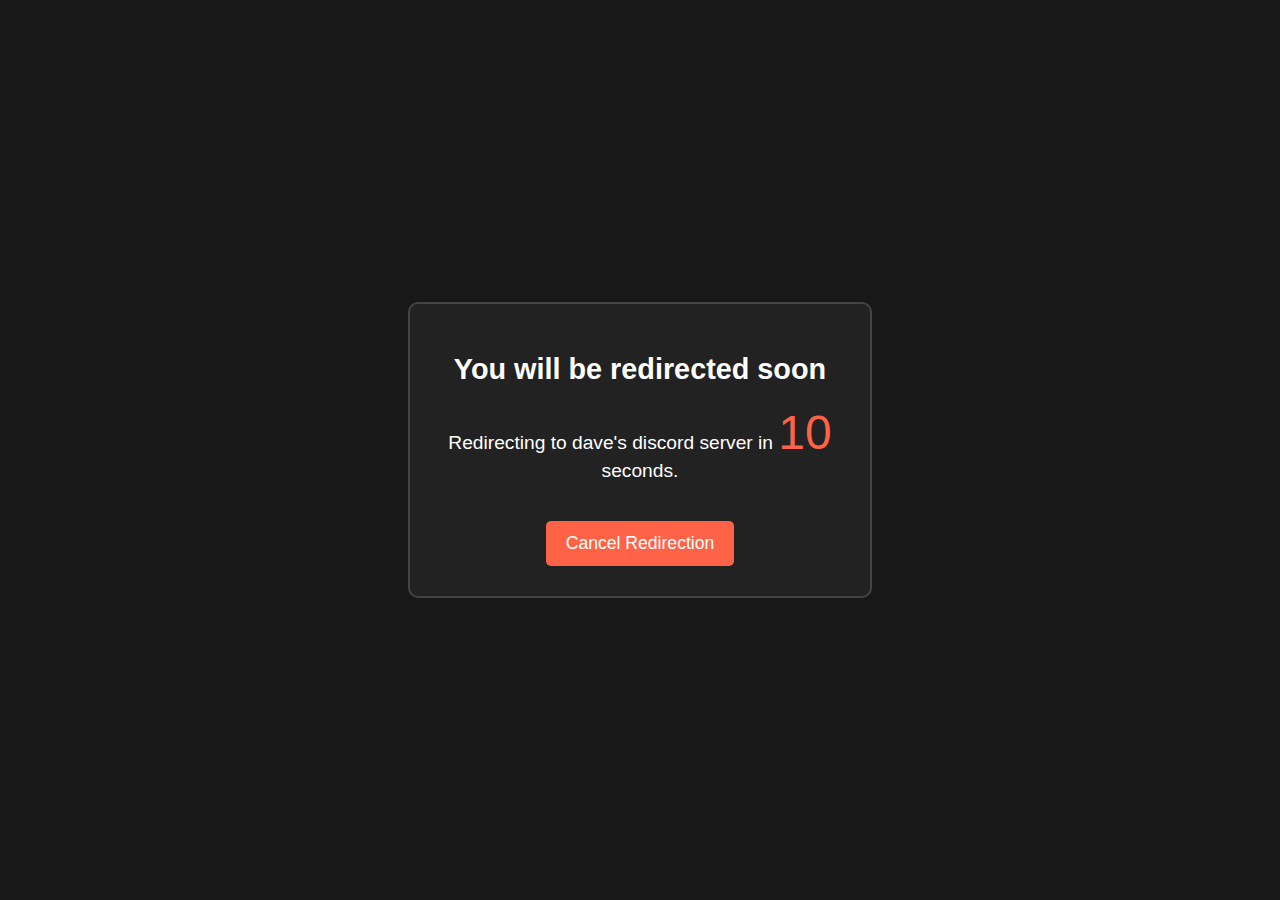
<file: dave/index.html>
<!DOCTYPE html>
<html lang="en">
<head>
    <meta charset="UTF-8">
    <meta name="viewport" content="width=device-width, initial-scale=1.0">
    <title>Advanced Redirect Page - Dark Theme</title>
    <style>
        body {
            font-family: Arial, sans-serif;
            display: flex;
            justify-content: center;
            align-items: center;
            height: 100vh;
            background-color: #181818;
            color: white;
            margin: 0;
        }
        .container {
            text-align: center;
            padding: 30px;
            border: 2px solid #444;
            background-color: #222;
            border-radius: 10px;
            width: 80%;
            max-width: 400px;
        }
        h1 {
            font-size: 1.8em;
            margin-bottom: 10px;
        }
        p {
            font-size: 1.2em;
        }
        .timer {
            font-size: 2.5em;
            color: #ff6347;
        }
        .cancel-btn {
            background-color: #ff6347;
            color: white;
            padding: 12px 20px;
            border: none;
            border-radius: 5px;
            cursor: pointer;
            font-size: 1.1em;
            margin-top: 20px;
        }
        .cancel-btn:hover {
            background-color: #e55347;
        }
        .cancel-btn:active {
            background-color: #cc4437;
        }
    </style>
</head>
<body>
    <div class="container">
        <h1>You will be redirected soon</h1>
        <p>Redirecting to <span id="redirect-url">dave's discord server</span> in <span class="timer" id="timer">10</span> seconds.</p>
        <button class="cancel-btn" id="cancelBtn">Cancel Redirection</button>
    </div>

    <script>
        const redirectUrl = 'https://discord.gg/gc7FzwAaJB';
        
        let countdown = 10;
        const timerElement = document.getElementById('timer');
        const cancelBtn = document.getElementById('cancelBtn');

        const updateTimer = () => {
            countdown--;
            timerElement.textContent = countdown;

            if (countdown === 0) {
                window.location.href = redirectUrl;
            }
        };

        const timerInterval = setInterval(updateTimer, 1000);

        cancelBtn.addEventListener('click', () => {
            clearInterval(timerInterval);
            window.location.href = "https://www.youtube.com/watch?v=dQw4w9WgXcQ"
        });
    </script>
</body>
</html>
</file>
